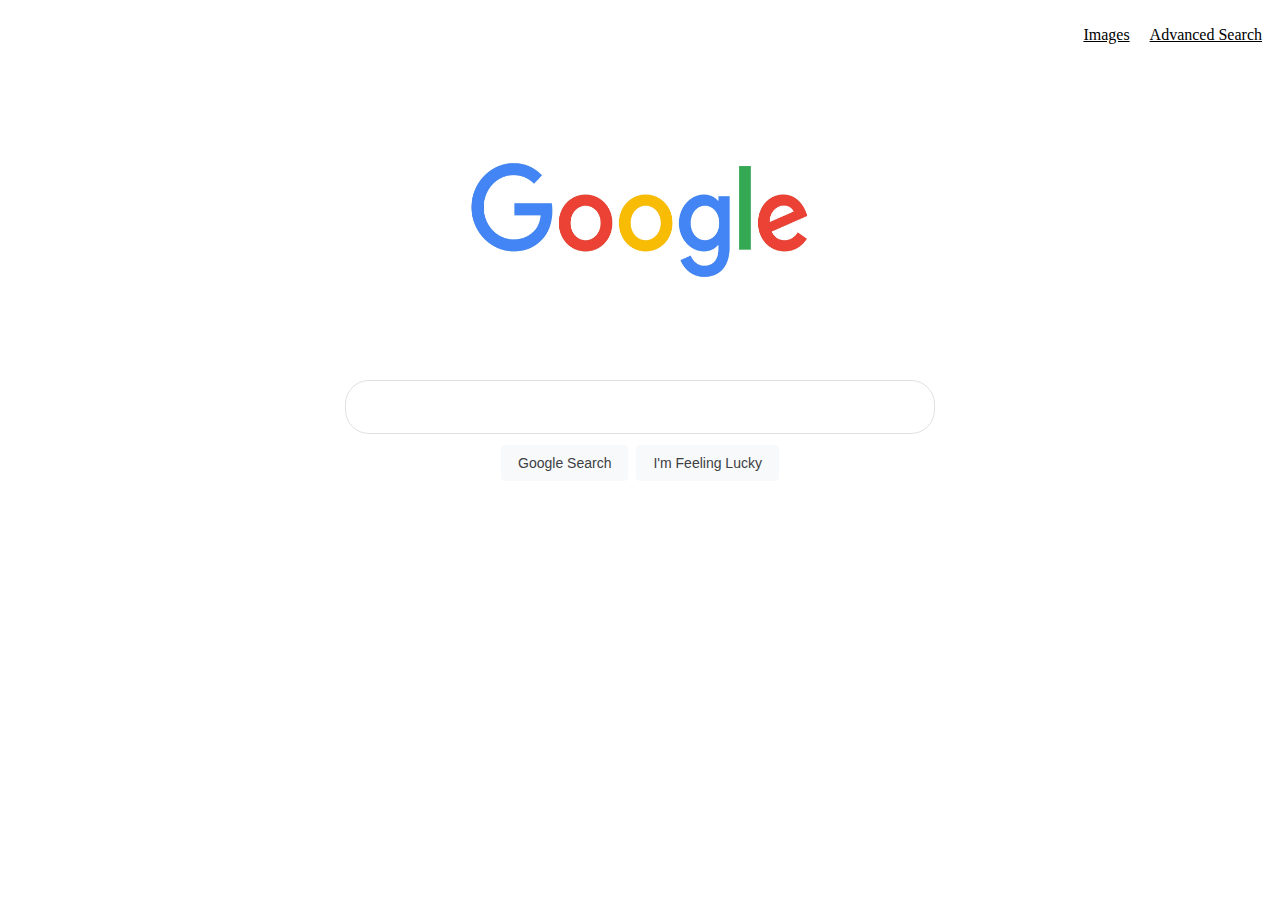
<file: index.html>
<!DOCTYPE html>
<html lang="en">
    <head>
        <title>Search</title>
        <link rel="stylesheet" href="styles.css">
    </head>
    <body>
        <div>
            <ul class="navbar">
                <li class="navbar1"><a href="images.html">Images</a></li>
                <li class="navbar1"><a href="advanced.html">Advanced Search</a></li>
            </ul>
        </div>
        <div class="image">
            <img src="google.png" alt="Google Icon" height="300" width="500">
        </div>
        
        <form action="https://google.com/search">
            <input type="text" name="q" class="box">
        <div class="image">
            <input type="submit" value="Google Search" class="box1">
            <input type="submit" name="btnI" value="I'm Feeling Lucky" class="box1">
        </div>
        </form>
    </body>
</html>
</file>
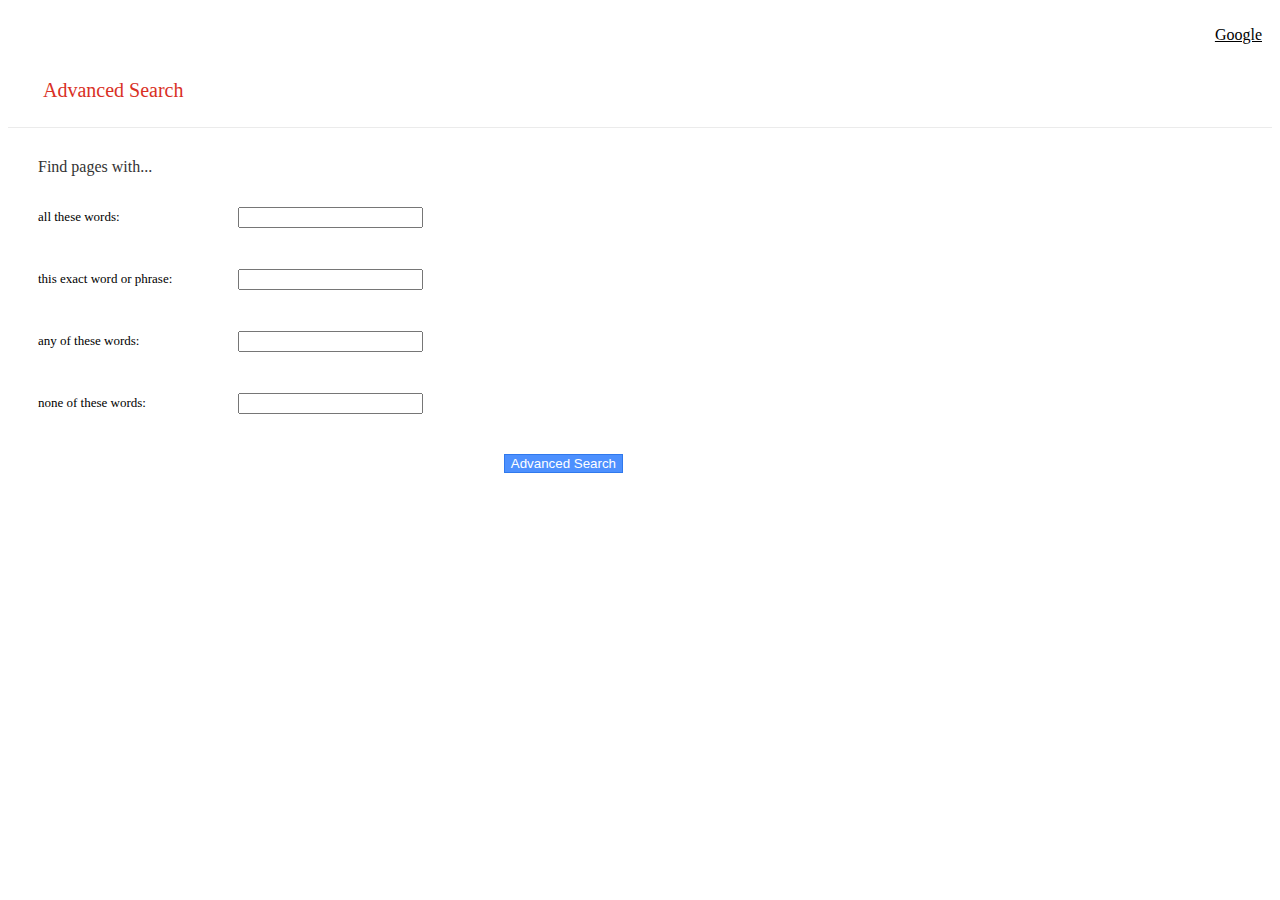
<file: advanced.html>
<!DOCTYPE html>
<html lang="en">
    <head>
        <title>Search</title>
        <link rel="stylesheet" href="styles.css">
        <link href="https://cdn.jsdelivr.net/npm/bootstrap@5.3.0-alpha3/dist/css/bootstrap.min.css" rel="stylesheet" integrity="sha384-KK94CHFLLe+nY2dmCWGMq91rCGa5gtU4mk92HdvYe+M/SXH301p5ILy+dN9+nJOZ" crossorigin="anonymous">
    </head>
    <body>
        <div>
            <ul class="navbar">
                <li class="navbar1"><a href="index.html">Google</a></li>
            </ul>
        </div>
        <p class="advance1">Advanced Search</p>
        <div class="line"></div>
        <div class="marginn">
            <p class="advance2">Find pages with...</p>
            <form action="https://google.com/search">
                <div class="row1">
                    <div class="left">
                        <p class="final">all these words:</p>
                    </div>
                    <div class="right">
                        <input type="text" name="q" class="form-control">
                    </div>

                </div>
                <div class="row1">
                    <div class="left">
                        <p class="final">this exact word or phrase:</p>
                    </div>
                    <div class="right">
                        <input type="text" name="as_epq" class="form-control">
                    </div>

                </div>
                <div class="row1">
                    <div class="left">
                        <p class="final">any of these words:</p>
                    </div>
                    <div class="right">
                        <input type="text" name="as_oq" class="form-control">
                    </div>

                </div>
                <div class="row1">
                    <div class="left">
                        <p class="final">none of these words:</p>
                    </div>
                    <div class="right">
                        <input type="text" name="as_eq" class="form-control">
                    </div>

                </div>
                <div class="button1">
                    <input type="submit" value="Advanced Search" class="button">
                </div>
            </form>
        </div>
    </body>
</html>
</file>
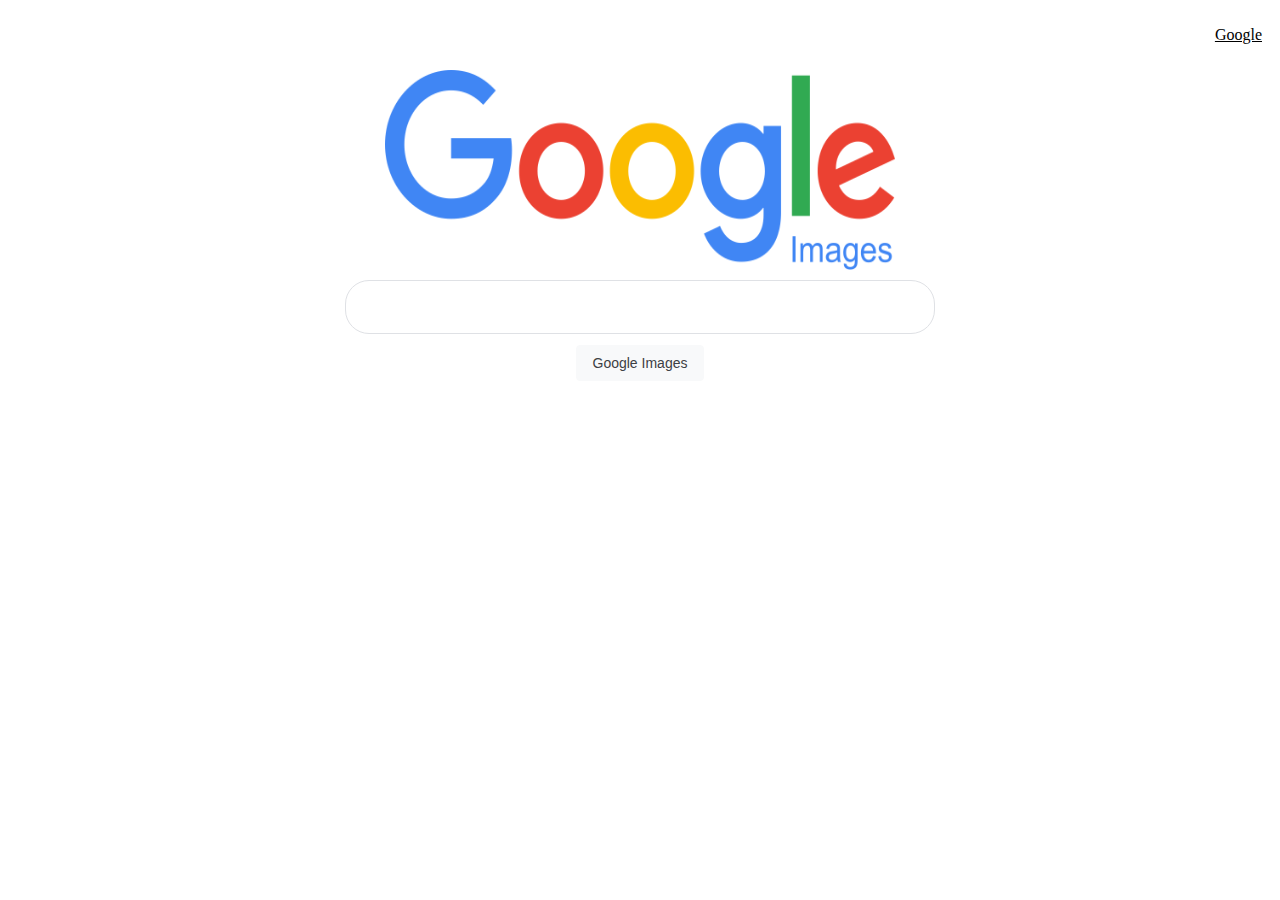
<file: images.html>
<!DOCTYPE html>
<html lang="en">
    <head>
        <title>Search</title>
        <link rel="stylesheet" href="styles.css">
    </head>
    <body>
        <div>
            <ul class="navbar">
                <li class="navbar1"><a href="index.html">Google</a></li>
            </ul>
        </div>
        <div class="image">
            <img src="google_img.png" alt="Google Images" height="200" width="510">
        </div>
        <form action="https://google.com/search">
            <input type="text" name="q" class="box">
        <div class="image">
            <input type="submit" value="Google Images" class="box1">
        </div>
        </form>
    </body>
</html>
</file>
<file: styles.css>
.navbar{
    list-style-type: none;
    display: flex;
    flex-direction: row;
    justify-content: flex-end;
}

.navbar1{
    margin: 10px;
}

/* unvisited link */
a:link {
    color: black;
  }
  
  /* visited link */
  a:visited {
    color: black;
  }
  
  /* mouse over link */
  a:hover {
    color: black;
  }
  
  /* selected link */
  a:active {
    color: black;
  }

  .image{
    display: flex;
    justify-content: center;
  }

  .box{
    display: flex;
    z-index: 3;
    height: 50px;
    background: #fff;
    border: 1px solid #dfe1e5;
    box-shadow: none;
    border-radius: 24px;
    margin: auto;
    width: calc(600px + 6px);
    width: 584px;
    max-width: 584px;
    margin-top: 10px;
}

.box1{
    background-color: #f8f9fa;
    border: 1px solid #f8f9fa;
    border-radius: 4px;
    color: #3c4043;
    font-family: arial,sans-serif;
    font-size: 14px;
    margin: 11px 4px;
    padding: 0 16px;
    line-height: 27px;
    height: 36px;
    min-width: 54px;
    text-align: center;
    cursor: pointer;
    user-select: none;
}

.advance1{
    color: #d93025;
    font-size: 20px;
    margin: 25px 35px;
}

.line{
    border-bottom: 1px solid #ebebeb;
}

.advance2{
    font-size: 16px;
    color: #333;
}
.marginn{
    margin: 30px;
}

.row1{
    display: flex;
    flex-direction: row;
    align-items: center;
    margin-top: 20px;
}

.left{
     width: 200px;
}  

.right{
     width: 385px;
}
.final{
    font-size: 13px;
}
.button{
    box-shadow: none;
    background-color: #4d90fe;
    border: 1px solid #3079ed;
    color: #fff;
}

.button1{
    display: flex;
    justify-content: flex-end;
    width: 585px;
    margin-top: 30px;
}
</file>
